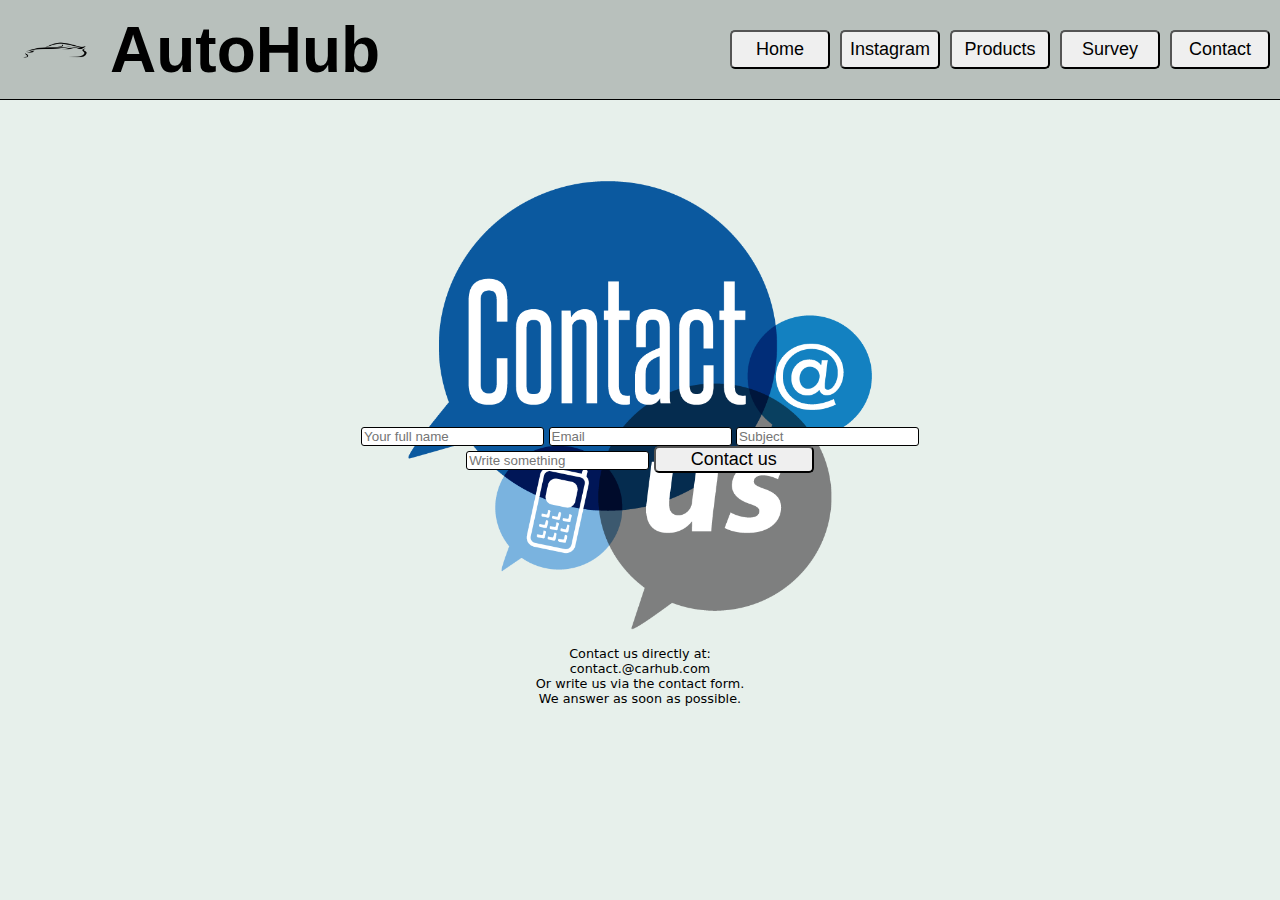
<file: src/pages/contact/contact.html>
<!DOCTYPE html>
<html lang="en">
  <head>
    <meta charset="UTF-8" />
    
    <link rel="stylesheet" href="../navbar.css"></script><meta name="viewport" content="width=device-width, initial-scale=1.0" />
    <link rel="stylesheet" href="../navbar.css"></link>
    <link rel="stylesheet" href="../contact/contact.css">
    <script src="../contact/contact.js"></script>
    <script src="../navbar.js"></script>
    <title>Contact</title>
  </head>
  <body>
      <div id="header">
        <nav class="menu">
          <div id="logo-div">
          <img id="logo" src="../../components/images/logo.png" alt="car-logo" />
          <h1 id="title">AutoHub</h1>
        </div>
          <ul id="list">
            <li>
              <a href="../home/home.html"
                ><button id="b1" class="navbar-button">Home</button></a
              >
            </li>
            <li>
              <a href="../insta/insta.html"><button id="b1">Instagram</button></a>
            </li>
            <li>
              <div class="dropdown">
                <button id="dropdown-button" class="navbar-button">Products</button>
                <ul id="dropdown-content"></ul>
              </div>
            </li>
            <li>
              <a href="../survey/survey.html"
                ><button id="b1" class="navbar-button">Survey</button></a
              >
            </li>
            <li>
              <a href="../contact/contact.html"
                ><button id="b1" class="navbar-button">Contact</button></a
              >
            </li>
          </ul>
        </nav>
    </div>
    <div class="split-left">
    <div class="contact">
      <img src="../../components/images/download.png" alt="contact" />
      <p>
        Contact us directly at: <br />contact.@carhub.com <br />Or write us via
        the contact form. <br />We answer as soon as possible.
      </p>
    </div>
  </div>
  <div class="split-right">
    <div class="contact">
    <form id="contact">
      <input type="text" id="name" placeholder="Your full name" required />
      <input type="text" id="email" placeholder="Email" required />
      <input type="text" id="subject" placeholder="Subject" />
      <input type="text" id="reason" placeholder="Write something" />
      <button type="submit">Contact us</button>
    </form>
  </div>
</div>
  </body>
</html>
</file>
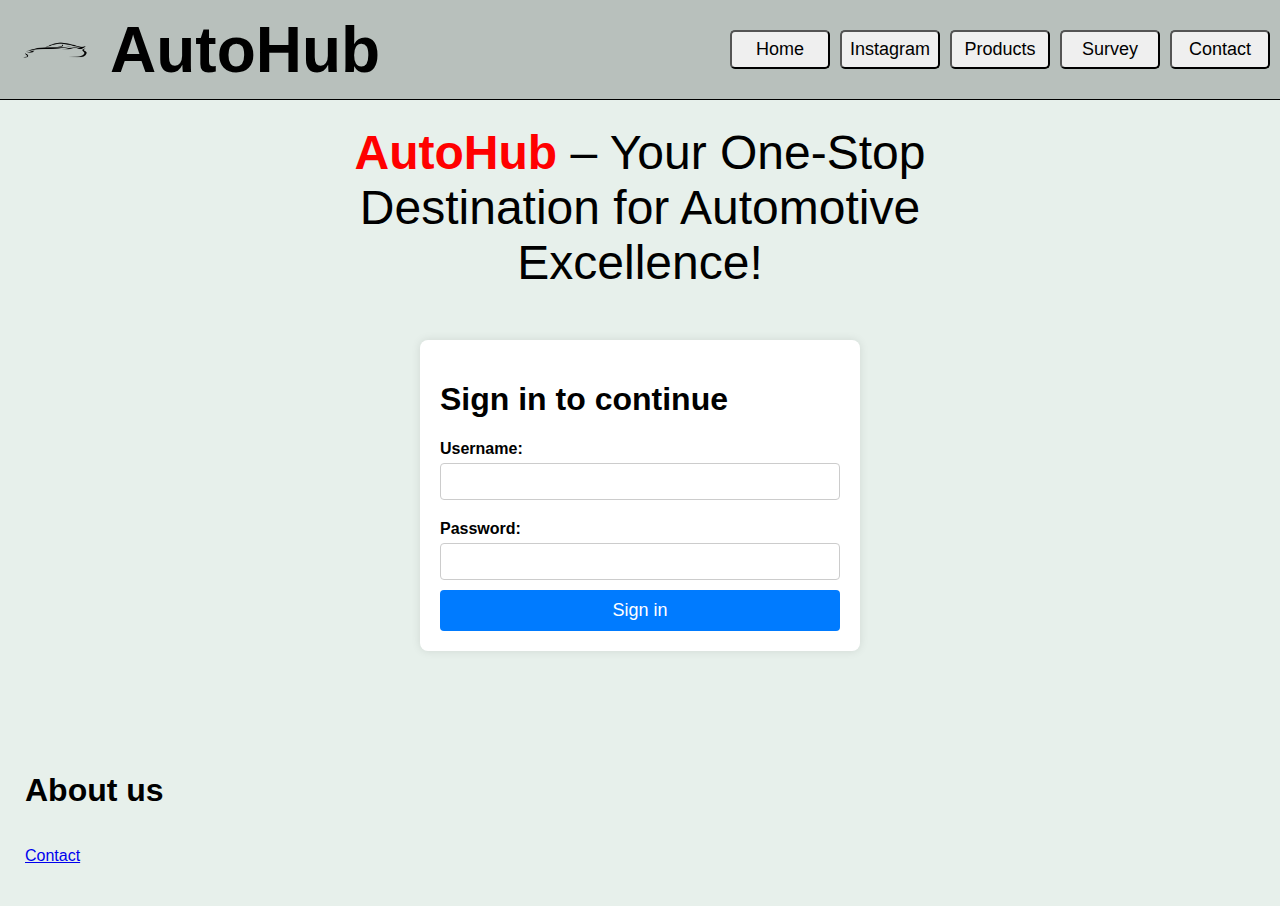
<file: src/pages/home/home.html>
<!DOCTYPE html>
<html lang="en">
  <head>
    <meta charset="UTF-8" />
    <meta name="viewport" content="width=device-width, initial-scale=1.0" />
    <link rel="stylesheet" href="../navbar.css"></link>
    <link rel="stylesheet" href="./home.css"></link>
    <script src="../navbar.js"></script>
    <script src="./home.js"></script>
    <title>AutoHub</title>
  </head>
  <body>
    <div id="header">
        <nav class="menu">
          <div id="logo-div">
          <img id="logo" src="../../components/images/logo.png" alt="car-logo" />
          <h1 id="title">AutoHub</h1>
        </div>
          <ul id="list">
            <li>
              <a href="../home/home.html"
                ><button id="b1" class="navbar-button">Home</button></a
              >
            </li>
            <li>
              <a href="../insta/insta.html"><button id="b1">Instagram</button></a>
            </li>
            <li>
              <div class="dropdown">
                <button id="dropdown-button" class="navbar-button">Products</button>
                <ul id="dropdown-content"></ul>
              </div>
            </li>
            <li>
              <a href="../survey/survey.html"
                ><button id="b1" class="navbar-button">Survey</button></a
              >
            </li>
            <li>
              <a href="../contact/contact.html"
                ><button id="b1" class="navbar-button">Contact</button></a
              >
            </li>
          </ul>
        </nav>
    </div>
    <main id="home-container">
      <div id="home-greeting">
        <div><b style="color: red">AutoHub</b> – Your One-Stop Destination for Automotive
          Excellence!</div>
      </div>
      <form id="signin-form">
        <h1>Sign in to continue</h1>
        <label for="username">Username:</label>
        <input type="text" id="username" name=" username" required />
        <label for="password">Password:</label>
        <input type="password" id="password" name=" password" required />
        <button type="submit">Sign in</button>
      </form>
    </main>

    <footer>
      <h1>About us</h1>
      <p>
        <a href="/src/pages/contact/contact.html">Contact</a>
      </p>
    </footer>
  </body>
</html>
</file>
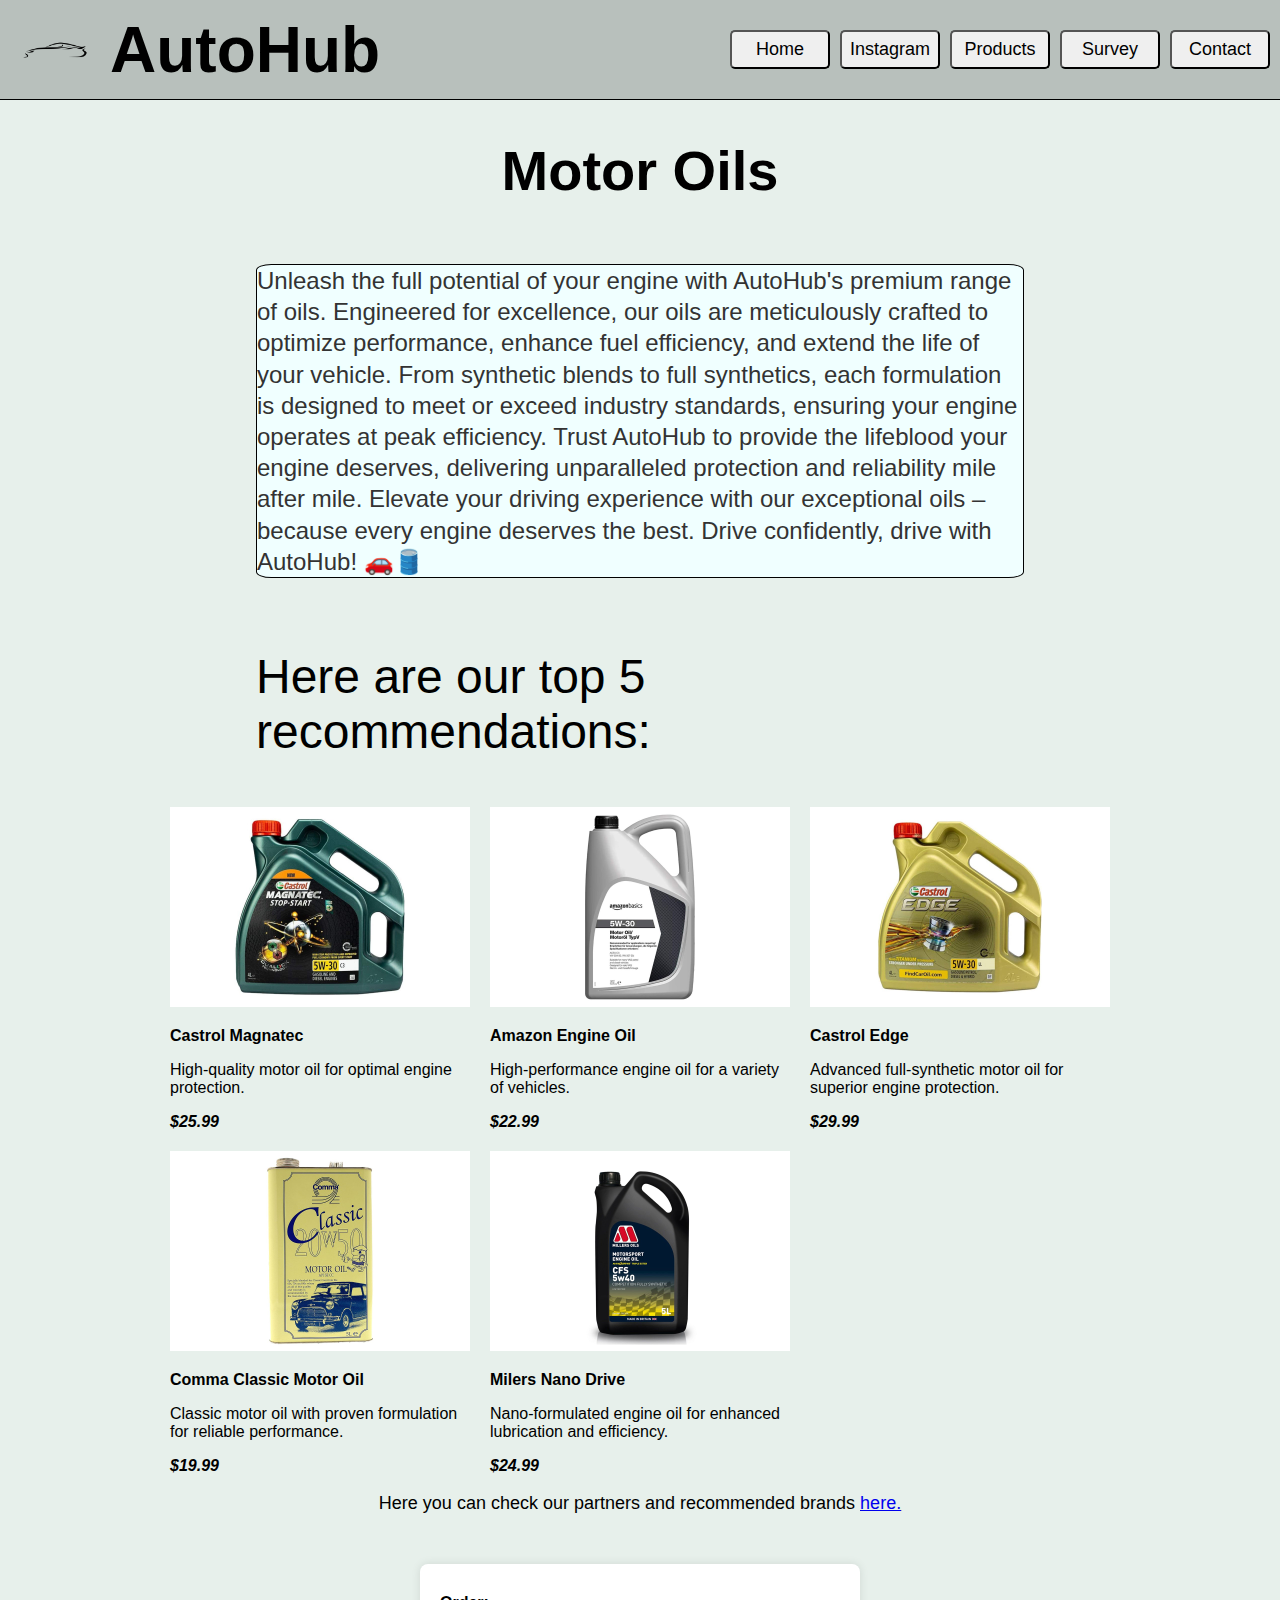
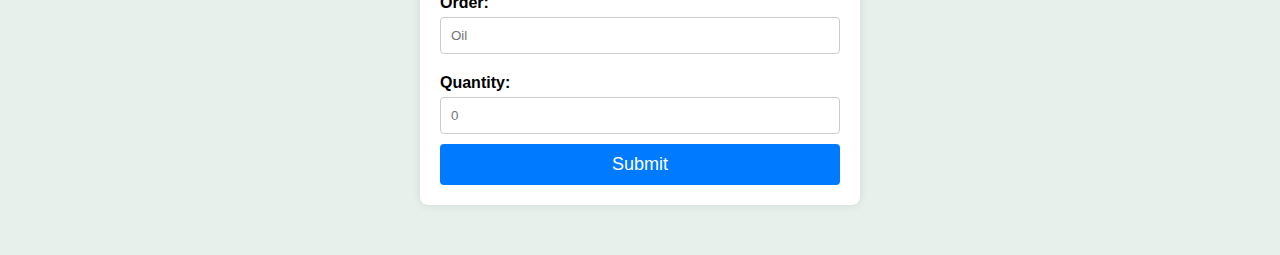
<file: src/pages/oils/oils.html>
<!DOCTYPE html>
<html lang="en">
  <head>
    <meta charset="UTF-8" />
    <meta name="viewport" content="width=device-width, initial-scale=1.0" />
    <link rel="stylesheet" href="../navbar.css"></link>
    <script src="../navbar.js"></script>
    <link rel="stylesheet" href="../products.css">
    <link rel="stylesheet" href="./oils.css">
    <title>Oils</title>
  </head>
  <body>
    <div id="header">
        <nav class="menu">
          <div id="logo-div">
          <img id="logo" src="../../components/images/logo.png" alt="car-logo" />
          <h1 id="title">AutoHub</h1>
        </div>
          <ul id="list">
            <li>
              <a href="../home/home.html"
                ><button id="b1" class="navbar-button">Home</button></a
              >
            </li>
            <li>
              <a href="../insta/insta.html"><button id="b1">Instagram</button></a>
            </li>
            <li>
              <div class="dropdown">
                <button id="dropdown-button" class="navbar-button">Products</button>
                <ul id="dropdown-content"></ul>
              </div>
            </li>
            <li>
              <a href="../survey/survey.html"
                ><button id="b1" class="navbar-button">Survey</button></a
              >
            </li>
            <li>
              <a href="../contact/contact.html"
                ><button id="b1" class="navbar-button">Contact</button></a
              >
            </li>
          </ul>
        </nav>
    </div>
    <div id="oils-container">
      <h1 style="font-size: 56px;">Motor Oils</h1>
    <p class="description">
      Unleash the full potential of your engine with AutoHub's premium range
      of oils. Engineered for excellence, our oils are meticulously crafted to
      optimize performance, enhance fuel efficiency, and extend the life of
      your vehicle. From synthetic blends to full synthetics, each formulation
      is designed to meet or exceed industry standards, ensuring your engine
      operates at peak efficiency. Trust AutoHub to provide the lifeblood your
      engine deserves, delivering unparalleled protection and reliability mile
      after mile. Elevate your driving experience with our exceptional oils –
      because every engine deserves the best. Drive confidently, drive with
      AutoHub! 🚗🛢️
    </p>
    <div style="font-size: 48px;">
      <p>Here are our top 5 recommendations:</p>
    </div>
    <div id="products-container"></div>

    <div>
      <p style="font-size: 18px;">
        Here you can check our partners and recommended brands
        <u
          ><a
            href="https://www.parkers.co.uk/car-advice/car-care/best-engine-oil/"
            >here.</a
          ></u
        >
      </p>
      <form id="order" class="order">
        <script src="oils.js"></script>
        <label for="Order" name="Order">Order:</label>
        <input
          type="text"
          name="product"
          id="product"
          required
          placeholder="Oil"
        />
        <label for="Quantity">Quantity:</label>
        <input type="number" id="Quantity" name="Quantity" min="1" placeholder="0" required />
        <button class="buttonP" type="submit">Submit</button>
      </form>
    </div>
  </div>
  </body>
</html>
</file>
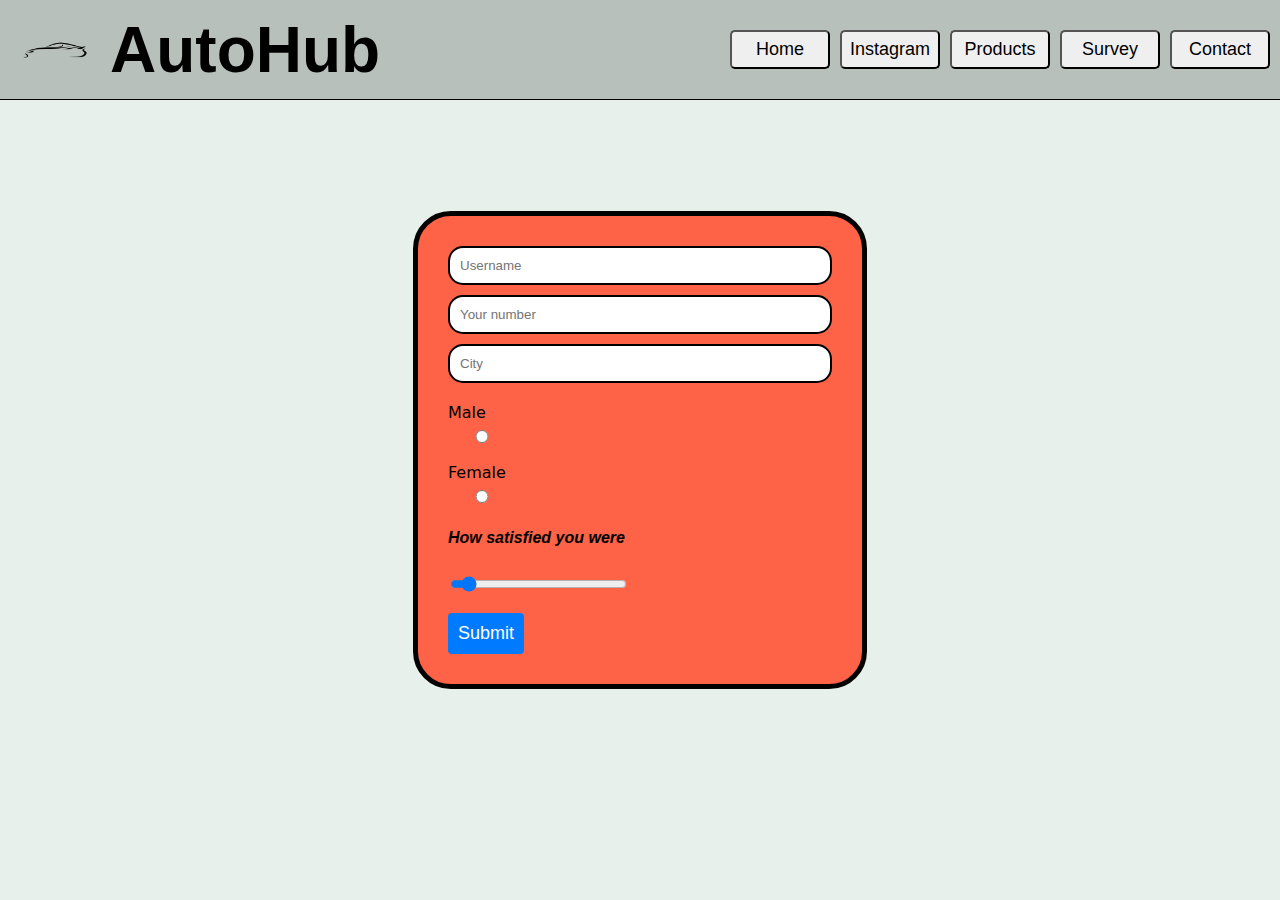
<file: src/pages/survey/survey.html>
<!DOCTYPE html>
<html lang="en">
  <head>
    <meta charset="UTF-8" />
    <meta name="viewport" content="width=device-width, initial-scale=1.0" />
    <link rel="stylesheet" href="../navbar.css"></link>
    <link rel="stylesheet" href="./survey.css"></link>
    <link rel="stylesheet" href="../products.css">
    <script src="../navbar.js"></script>
    <title>Survey</title>
  </head>
  <body>
    <div id="header">
      <nav class="menu">
        <div id="logo-div">
        <img id="logo" src="../../components/images/logo.png" alt="car-logo" />
        <h1 id="title">AutoHub</h1>
      </div>
        <ul id="list">
          <li>
            <a href="../home/home.html"
              ><button id="b1" class="navbar-button">Home</button></a
            >
          </li>
          <li>
            <a href="../insta/insta.html"><button id="b1">Instagram</button></a>
          </li>
          <li>
            <div class="dropdown">
              <button id="dropdown-button" class="navbar-button">Products</button>
              <ul id="dropdown-content"></ul>
            </div>
          </li>
          <li>
            <a href="../survey/survey.html"
              ><button id="b1" class="navbar-button">Survey</button></a
            >
          </li>
          <li>
            <a href="../contact/contact.html"
              ><button id="b1" class="navbar-button">Contact</button></a
            >
          </li>
        </ul>
      </nav>
    <form  id="survey-info">
      <script src="survey.js"></script>
      <div>
        <input class="text-input" id="survey-infos" type="text" placeholder="Username" required />
        <input class="text-input" id="number" type="tel" placeholder="Your number" />
        <input class="text-input" id="survey-city" type="text" placeholder="City" />
      </div>
      <div id="gender">
        
        <label class="label" for="Male"> Male</label>
        <input  id="Mr" type="radio" name="m-f" />
        <label class="label" for="Female"> Female</label>
        <input id="Mrs" type="radio" name="m-f" />
      </div>
      <div id="rating">
        <p><b><i>How satisfied you were</p>
        <input
          type="range"
          id="rng"
          name="rate"
          min="0"
          max="10"
          value="0"
          step="1"
        />
      </div>
      <button class="buttonP" type="submit">Submit</button>
    </form>
  </body>
</html>
</file>
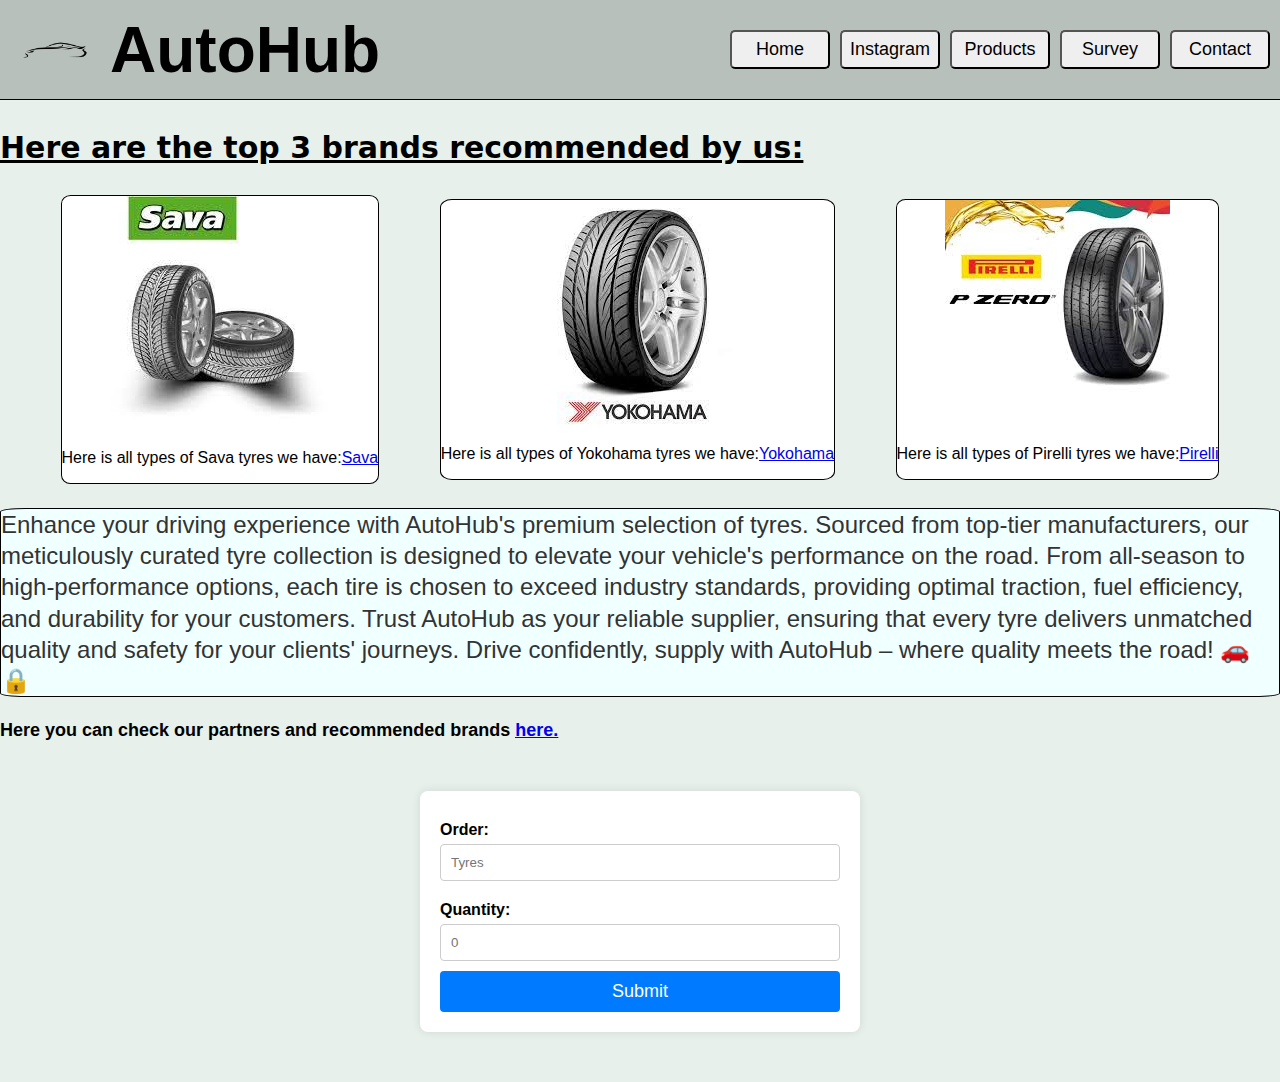
<file: src/pages/tyres/tyres.html>
<!DOCTYPE html>
<html lang="en">
  <head>
    <meta charset="UTF-8" />
    <meta name="viewport" content="width=device-width, initial-scale=1.0" />
    <link rel="stylesheet" href="../navbar.css"></link>
    <link rel="stylesheet" href="../tyres/tyres.css">
    <link rel="stylesheet" href="../products.css">
    <script src="../navbar.js"></script>
    <title>Tyres</title>
  </head>
  <body>
    <div id="header">
      <nav class="menu">
        <div id="logo-div">
        <img id="logo" src="../../components/images/logo.png" alt="car-logo" />
        <h1 id="title">AutoHub</h1>
      </div>
        <ul id="list">
          <li>
            <a href="../home/home.html"
              ><button id="b1" class="navbar-button">Home</button></a
            >
          </li>
          <li>
            <a href="../insta/insta.html"><button id="b1">Instagram</button></a>
          </li>
          <li>
            <div class="dropdown">
              <button id="dropdown-button" class="navbar-button">Products</button>
              <ul id="dropdown-content"></ul>
            </div>
          </li>
          <li>
            <a href="../survey/survey.html"
              ><button id="b1" class="navbar-button">Survey</button></a
            >
          </li>
          <li>
            <a href="../contact/contact.html"
              ><button id="b1" class="navbar-button">Contact</button></a
            >
          </li>
        </ul>
      </nav>
    </div>
    <p style="font-size: 30px;font-weight: bolder; font-family: system-ui, -apple-system, BlinkMacSystemFont, 'Segoe UI', Roboto, Oxygen, Ubuntu, Cantarell, 'Open Sans', 'Helvetica Neue', sans-serif;"><u>Here are the top 3 brands recommended by us:</u></p>
    <div class="tyresContainer">
      
      <div class="tyres" id="Sava">
        <img
          src="../../components/images/tyres/sava.jpg"
          alt="sava"
          class="tyre-image"
        />
        <p>
          Here is all types of Sava tyres we have:<a
            href="https://www.tyrereviews.com/Tyre/Sava/"
            >Sava</a
          >
        </p>
      </div>
      <div class="tyres" id="Yokohama">
        <img
          src="../../components/images/tyres/yokohama.jpg"
          alt="yokohama"
          class="tyre-image"
        />
        <p>
          Here is all types of Yokohama tyres we have:<a
            href="https://www.tyrereviews.com/Tyre/Yokohama/"
            >Yokohama</a
          >
        </p>
      </div>
      <div class="tyres" id="Pirelli">
        <img
          src="../../components/images/tyres/pirelli.jpg"
          alt="pirelli"
          class="tyre-image"
        />
        <p style="text-align: center;">
          Here is all types of Pirelli tyres we have:<a
            href="https://www.tyrereviews.com/Tyre/Pirelli/"
            >Pirelli</a
          >
        </p>
      </div>
    </div>
    <div>
      <p class="description">
        Enhance your driving experience with AutoHub's premium selection of
        tyres. Sourced from top-tier manufacturers, our meticulously curated
        tyre collection is designed to elevate your vehicle's performance on the
        road. From all-season to high-performance options, each tire is chosen
        to exceed industry standards, providing optimal traction, fuel
        efficiency, and durability for your customers. Trust AutoHub as your
        reliable supplier, ensuring that every tyre delivers unmatched quality
        and safety for your clients' journeys. Drive confidently, supply with
        AutoHub – where quality meets the road! 🚗🔒
      </p>
      <p class="desc">
        Here you can check our partners and recommended brands
        <u><a href="https://www.tyrereviews.com/">here.</a></u>
      </p>
      <form id="order" class="order">
        <script src="tyres.js"></script>
        <label for="Order" name="Order">Order:</label>
        <input
          type="text"
          name="product"
          id="product"
          required
          placeholder="Tyres"
        />
        <label for="Quantity">Quantity:</label>
        <input type="number" id="Quantity" name="Quantity" min="1"placeholder="0" required />
        <button class="buttonP" type="submit">Submit</button>
      </form>
    </div>
  </body>
</html>
</file>
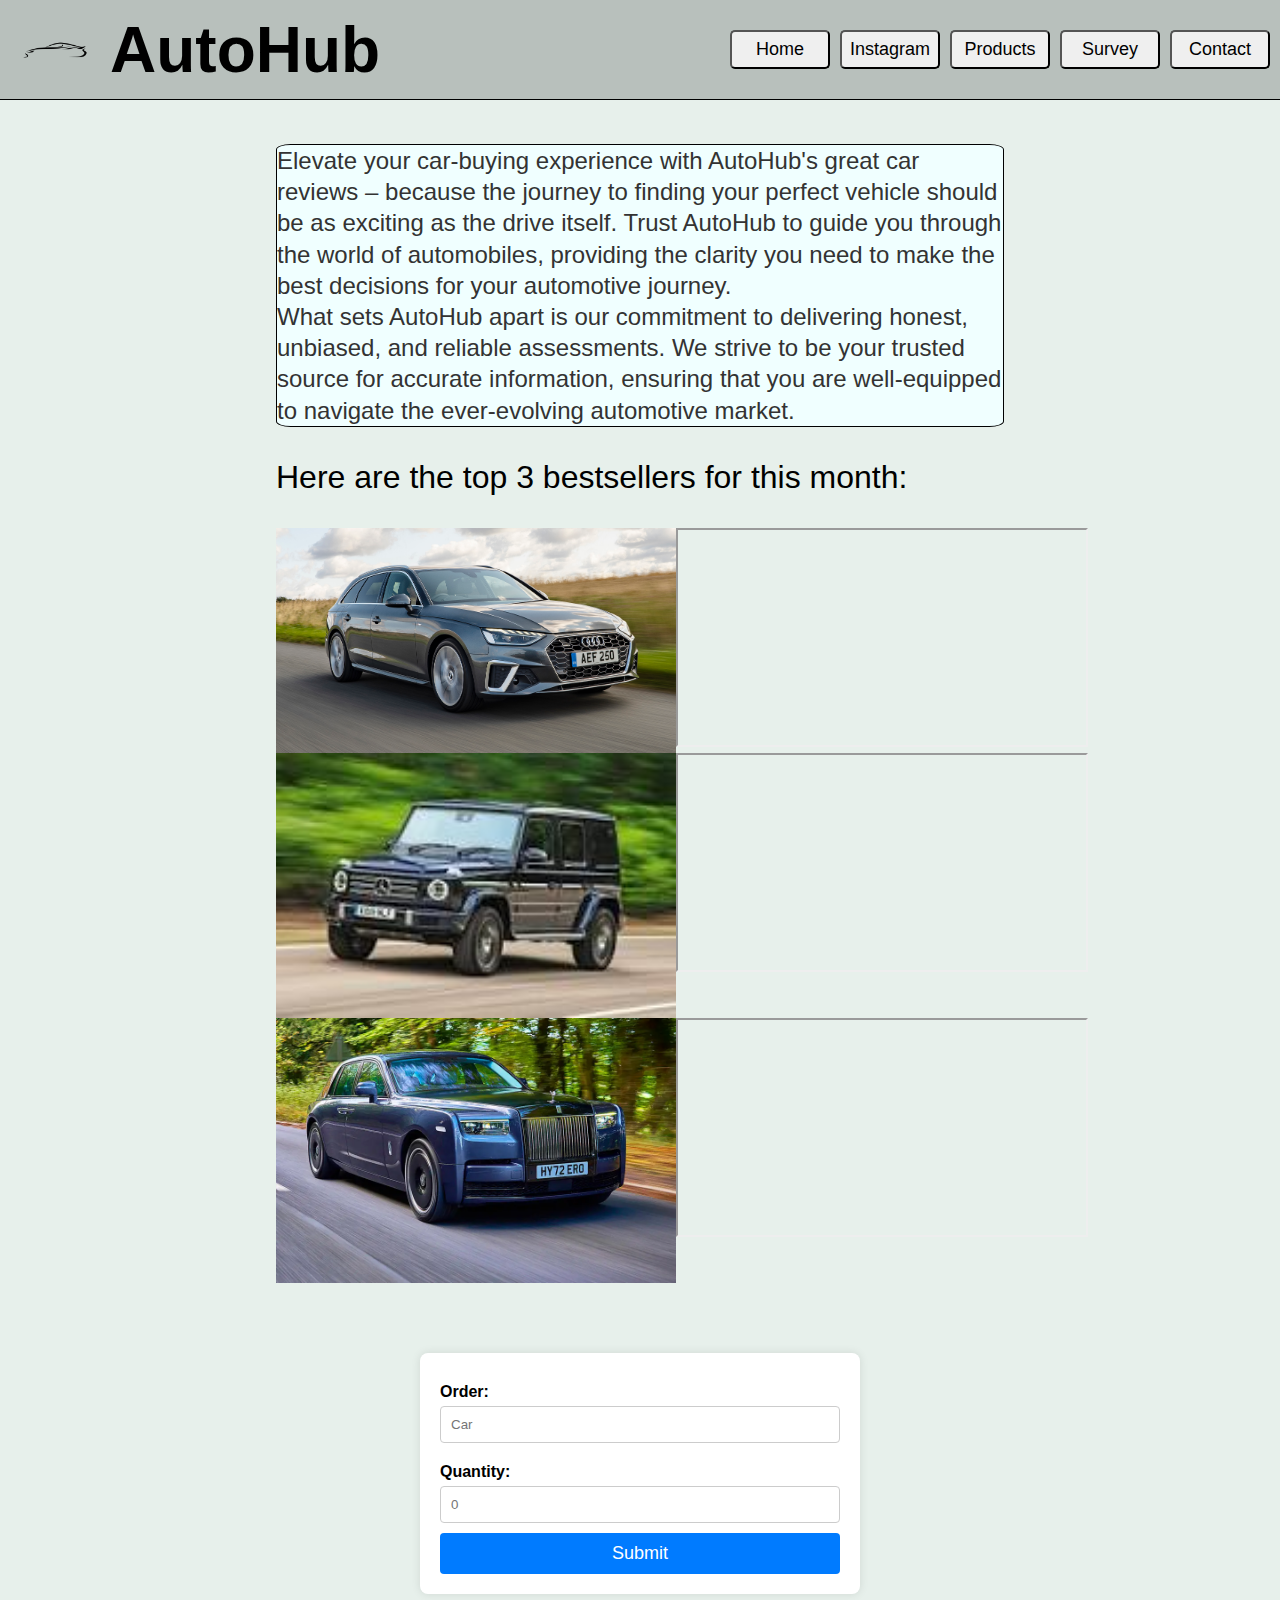
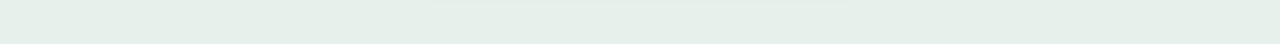
<file: src/pages/vehicles/vehicles.html>
<!DOCTYPE html>
<html lang="en">

<head>
  <meta charset="UTF-8" />
  <meta name="viewport" content="width=device-width, initial-scale=1.0" />
  <link rel="stylesheet" href="../navbar.css">
  </link>
  <link rel="stylesheet" href="../products.css">
  <link rel="stylesheet" href="./vehicles.css">
  <script src="../navbar.js"></script>
  <title>Cars</title>
</head>

<body>
  <div id="header">
    <div id="header">
      <nav class="menu">
        <div id="logo-div">
          <img id="logo" src="../../components/images/logo.png" alt="car-logo" />
          <h1 id="title">AutoHub</h1>
        </div>
        <ul id="list">
          <li>
            <a href="../home/home.html"><button id="b1" class="navbar-button">Home</button></a>
          </li>
          <li>
            <a href="../insta/insta.html"><button id="b1">Instagram</button></a>
          </li>
          <li>
            <div class="dropdown">
              <button id="dropdown-button" class="navbar-button">Products</button>
              <ul id="dropdown-content"></ul>
            </div>
          </li>
          <li>
            <a href="../survey/survey.html"><button id="b1" class="navbar-button">Survey</button></a>
          </li>
          <li>
            <a href="../contact/contact.html"><button id="b1" class="navbar-button">Contact</button></a>
          </li>
        </ul>
      </nav>
    </div>
    <div id="vehicles-container">
      <p class="description">
        Elevate your car-buying experience with AutoHub's great car reviews – because the journey to finding your
        perfect vehicle should be as exciting as the drive itself. Trust AutoHub to guide you through the world of
        automobiles, providing the clarity you need to make the best decisions for your automotive journey.<br/>
        What sets AutoHub apart is our commitment to delivering honest, unbiased, and reliable assessments. We strive to
        be your trusted source for accurate information, ensuring that you are well-equipped to navigate the
        ever-evolving automotive market.
      </p>
      <p style="font-size: 32px;">Here are the top 3 bestsellers for this month:</p>
      <div class="cars" id="a4">
        <img src="../../components/images/cars/audia4.jpg" alt="a4" class="cars-image" width="400px" />
        <iframe id="video" width="408px" height="215px" src="https://www.youtube.com/embed/hQlatO60u0A" frameborder="2"
          allow="accelerometer; autoplay; clipboard-write; encrypted-media; gyroscope; picture-in-picture"
          allowfullscreen>
        </iframe>
      </div>
      <div class="cars" id="gclass">
        <img src="../../components/images/cars/download.jpg " alt="g-wagon" class="cars-image" width="400px" />
        <iframe id="video" width="408px" height="215px" src="https://www.youtube.com/embed/gCMQS3UDabo" frameborder="2"
          allow="accelerometer; autoplay; clipboard-write; encrypted-media; gyroscope; picture-in-picture"
          allowfullscreen>
        </iframe>
      </div>
      <div class="cars" id="phantom">
        <img src="../../components/images/cars/phantom.webp" alt="phantom" class="cars-image" width="400px" />
        <iframe id="video" width="408px" height="215px" src="https://www.youtube.com/embed/Jajr8OJii3M" frameborder="2"
          allow="accelerometer; autoplay; clipboard-write; encrypted-media; gyroscope; picture-in-picture"
          allowfullscreen>
        </iframe>
      </div>
    </div>
    <div>
      <form id="order" class="order">
        <script src="vehicles.js"></script>
        <label for="Order" name="Order">Order:</label>
        <input type="text" name="product" id="product" required placeholder="Car" />
        <label for="Quantity">Quantity:</label>
        <input type="number" id="Quantity" name="Quantity" min="1" placeholder="0" required />
        <button class="buttonP" type="submit">Submit</button>
      </form>
    </div>
</body>

</html>
</file>
<file: src/pages/navbar.css>
body{
    margin: 0;
    padding: 0;
    background-color: rgba(23, 110, 56, 0.1);
    font-family: 'Franklin Gothic Medium', 'Arial Narrow', Arial, sans-serif;
}

.menu {
  display: flex;
  align-items: center;
  width: 100%;
  height: 100px;
  justify-content: space-between;
  margin: 0;
  padding: 10px;
  box-sizing: border-box;
  border-bottom: 1px solid black;
  background-color: rgba(0,0,0,0.2);
}

#logo {
  height: 90px;
}

#logo-div {
  display: flex;
  align-items: center;
  gap: 10px;
}

ul {
    list-style-type: none;
}

#title {
    font-size: 64px;
    font-family:'Franklin Gothic Medium', 'Arial Narrow', Arial, sans-serif;

}

#list {
  display: flex;
  align-items: center;
  gap: 10px;
  margin: 0%;
  height: 50%;
}

#list > li {
    width: 100px;
    height: 100%;
}

#list > li > a {
    width: 100%;
    height: 100%;
}


.dropdown {
    height: 100%;
}

button {
    width: 100%;
    height: 100%;
    font-size: 18px;
    border-radius: 5px;
    transition: all 0.1s;
}

button:hover {
    cursor: pointer;
    background-color: white;
}

#dropdown-content {
    padding: 0;
    width: 100%;
    display: flex;
    flex-direction: column;
    align-items: center;
    gap: 5px;
    margin-top: 5px;
}

#dropdown-content > li {
    width: 100%;
    height: 40px;
}
</file>
<file: src/pages/contact/contact.css>
.split {
    height: 100%;
    width: 50%;
    position: flex;
    z-index: 1;
    top: 0;
    overflow-x: hidden;
    padding-top: 20px;
  }
  
  /* Control the left side */
  .left {
    left: 0;
    background-color: #111;
  }
  
  /* Control the right side */
  .right {
    right: 0;
    background-color: red;
  }
  
  /* If you want the content centered horizontally and vertically */
  .contact {
    position: absolute;
    top: 50%;
    left: 50%;
    transform: translate(-50%, -50%);
    text-align: center;
  }
  .contact img {
    height: 35vw;
  }
  .contact p {
    font-family: system-ui, -apple-system, BlinkMacSystemFont, 'Segoe UI', Roboto, Oxygen, Ubuntu, Cantarell, 'Open Sans', 'Helvetica Neue', sans-serif;
    font-weight: 400;
    font-size: 1vW;
}
.contact button
{
    width: 25%;
}
.contact input{
    border: 1px solid black;
    border-radius: 3px;
}
</file>
<file: src/pages/home/home.css>
#home-container {
    width: 60%;
    margin: auto;
    padding: 25px;
    box-sizing: border-box;
}

form {
    max-width: 400px;
    margin: 50px auto;
    padding: 20px;
    background-color: #fff;
    border-radius: 8px;
    box-shadow: 0 0 10px rgba(0, 0, 0, 0.1);
}

h2 {
    text-align: center;
    color: #333;
}

label {
    display: block;
    margin: 10px 0 5px;
    font-weight: bold;
}

input {
    width: 100%;
    padding: 10px;
    margin-bottom: 10px;
    border: 1px solid #ccc;
    border-radius: 4px;
    box-sizing: border-box;
}

form > button {
    width: 100%;
    padding: 10px;
    background-color: #007bff;
    color: #fff;
    border: none;
    border-radius: 4px;
    cursor: pointer;
}

form > button:hover {
    background-color: #0056b3;
}

#home-greeting {
    display: flex;
    width: 100%;
    justify-content: center;
    align-items: center;
    font-size: 48px;
    text-align: center;

}

footer{
    display: flex;
    flex-direction: column;
    padding: 25px;
    width: 100%;
    box-sizing: border-box;
}
</file>
<file: src/pages/products.css>
.description{
    font-size: 24px;
    line-height: 1.3;
    color: #333;
    margin-bottom: 23px;
    background-color:  azure;
    border: 1px solid black;
    border-radius: 2%;
    
}


.description.highlight {
    background-color: #f4f4f4;
    padding: 10px;
    border-radius: 5px;
}


/* form */
.order {
    max-width: 400px;
    margin: 50px auto;
    padding: 20px;
    background-color: #fff;
    border-radius: 8px;
    box-shadow: 0 0 10px rgba(0, 0, 0, 0.1);
}

h2 {
    text-align: center;
    color: #333;
}

label {
    display: block;
    margin: 10px 0 5px;
    font-weight: bold;
}

input {
    width: 100%;
    padding: 10px;
    margin-bottom: 10px;
    border: 1px solid #ccc;
    border-radius: 4px;
    box-sizing: border-box;
}

.buttonP {
    width: 100%;
    padding: 10px;
    background-color: #007bff;
    color: #fff;
    border: none;
    border-radius: 4px;
    cursor: pointer;
}

button:hover {
    background-color: #0056b3;
}
</file>
<file: src/pages/oils/oils.css>
#oils-container {
    display: flex;
    flex-direction: column;
    align-items: center;
    width: 60%;
    margin: auto;
}

#products-container {
    display: grid;
    grid-template-columns: 1fr 1fr 1fr;
    gap: 20px;
}
</file>
<file: src/pages/survey/survey.css>
form
{
    background-color:tomato;
    border: 5px solid black;
    display: flex;
    flex-direction: column;
    align-items: flex-start;
    padding: 30px;
    border-radius: 1cm;
    width: 30%;
    position: absolute;
    top:50%;
    left:50%;
    transform: translate(-50%,-50%);
    
}
.text-input
{
    border: 2px solid black;
    border-radius: 15px;
}
.label
{
    font-family: system-ui, -apple-system, BlinkMacSystemFont, 'Segoe UI', Roboto, Oxygen, Ubuntu, Cantarell, 'Open Sans', 'Helvetica Neue', sans-serif;
    font-weight: 500;

}
</file>
<file: src/pages/tyres/tyres.css>
.tyresContainer
{   
    position: relative;
    display: flex;
    align-items: center;
    justify-content: space-evenly;
    
}
.tyres
{
    text-align: center;
    background-color: white;
    border: 1px solid black;
    border-radius: 3%;
    font-family: Verdana, Geneva, Tahoma, sans-serif;
}
.desc{
    font-size: 18px;
    font-weight: bolder;
}
</file>
<file: src/pages/vehicles/vehicles.css>
#vehicles-container {
    width: 60%;
    padding: 20px;
    box-sizing: border-box;
    margin: auto;
}

.cars {
    display: grid;
    width: 100%;
    grid-template-columns: 1fr 1fr;
    justify-items: center;
    gap: 0;
    margin: 0;
}
</file>
